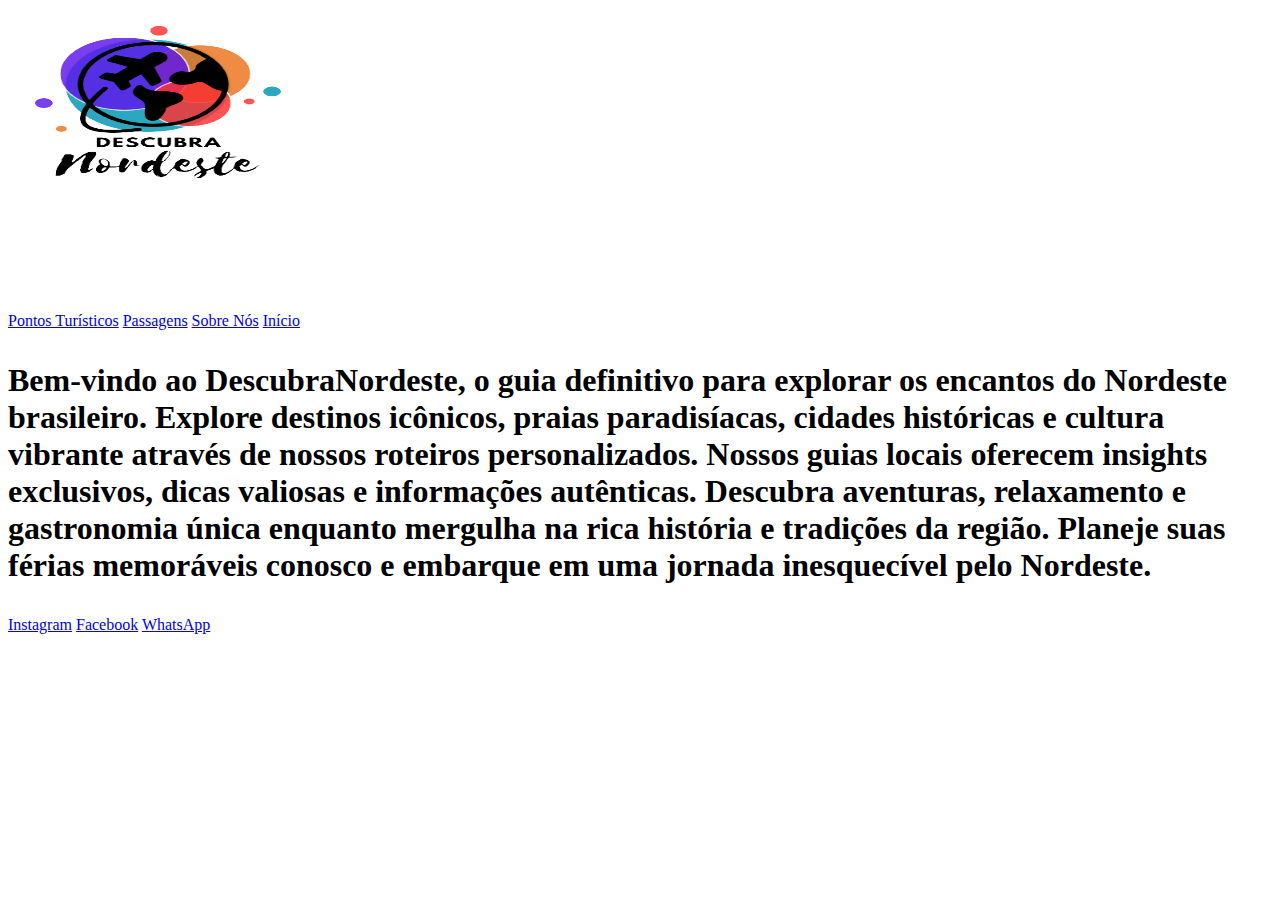
<file: index.html>
<!DOCTYPE html>
<html lang="Pt-br">
<head>
    <meta charset="UTF-8">
    <meta name="viewport" content="width=device-width, initial-scale=1.0">
    <title>Descubra Nordeste</title>
    <link
    rel="shortcut Icon"
    href="./iconeAba.ico"
    type="image/x-icon"
  />
</head>
<header>
    <span>
        <a href="./index.html">
        <img style="width:300px; height:300px" src="./logo.png"  alt="logo do site"> </a>
        <form action="./index.html">
            <a id="Pontos Turísticos" href="./pontosTuristicos.html" rel="next" >Pontos Turísticos</a>
            <a id="passagens" href="./passagens.html" rel="next">Passagens</a>
            <a id="sobreNos" href="./sobreNos.html" rel="next">Sobre Nós</a>
            <a id="inicio" href="./index.html">Início</a>
          </form>
        </header>
<body>
    <h1>
        <p> Bem-vindo ao DescubraNordeste, o guia definitivo para explorar os encantos do Nordeste brasileiro. Explore destinos icônicos, praias paradisíacas, cidades históricas e cultura vibrante através de nossos roteiros personalizados. Nossos guias locais oferecem insights exclusivos, dicas valiosas e informações autênticas. Descubra aventuras, relaxamento e gastronomia única enquanto mergulha na rica história e tradições da região. Planeje suas férias memoráveis conosco e embarque em uma jornada inesquecível pelo Nordeste.</p>
    </h1>
</body>
<footer>
    <div>
      <a href="#" target="_blank" rel="external">Instagram</a>
      <a href="#" target="_blank" rel="external">Facebook</a>
      <a href="#" target="_blank" rel="external">WhatsApp</a>
    </div>
</html>
</file>
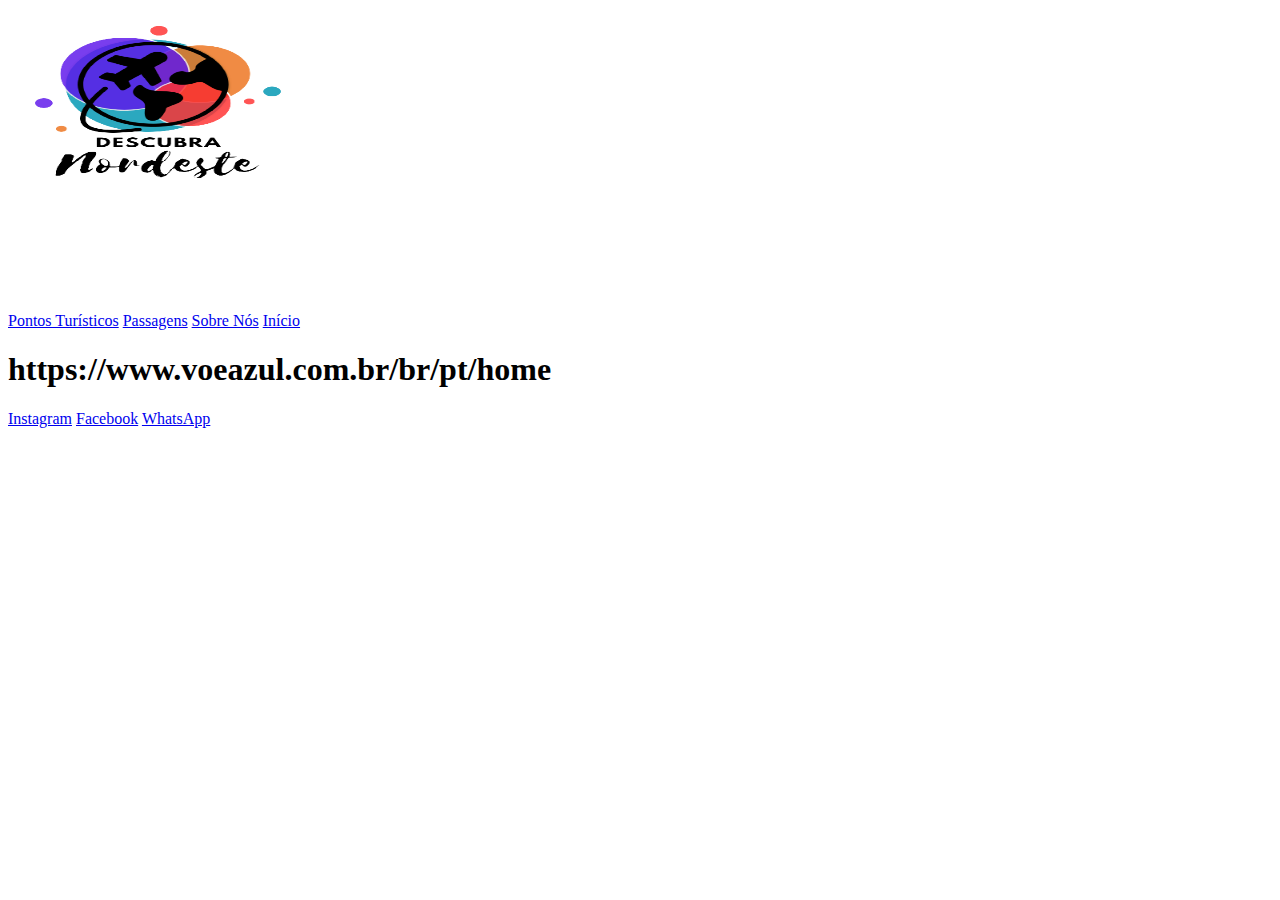
<file: passagens.html>
<!DOCTYPE html>
<html lang="Pt-br">
<head>
    <meta charset="UTF-8">
    <meta name="viewport" content="width=device-width, initial-scale=1.0">
    <title>Descubra Nordeste</title>
    <link
    rel="shortcut Icon"
    href="./iconeAba.ico"
    type="image/x-icon"
  />
</head>
<header>
    <span>
        <a href="./index.html">
        <img style="width:300px; height:300px" src="./logo.png"  alt="logo do site"> </a>
        <form action="./index.html">
          <a id="Pontos Turísticos" href="./pontosTuristicos.html" rel="next" >Pontos Turísticos</a>
          <a id="passagens" href="./passagens.html" rel="next">Passagens</a>
          <a id="sobreNos" href="./sobreNos.html" rel="next">Sobre Nós</a>
          <a id="inicio" href="./index.html">Início</a>
          </form>
        </header>
<body>
    <h1>
        <link> 
        <li>https://www.voeazul.com.br/br/pt/home</li>
    </h1>
</body>
<footer>
    <div>
      <a href="#" target="_blank" rel="external">Instagram</a>
      <a href="#" target="_blank" rel="external">Facebook</a>
      <a href="#" target="_blank" rel="external">WhatsApp</a>
    </div>
</html>
</file>
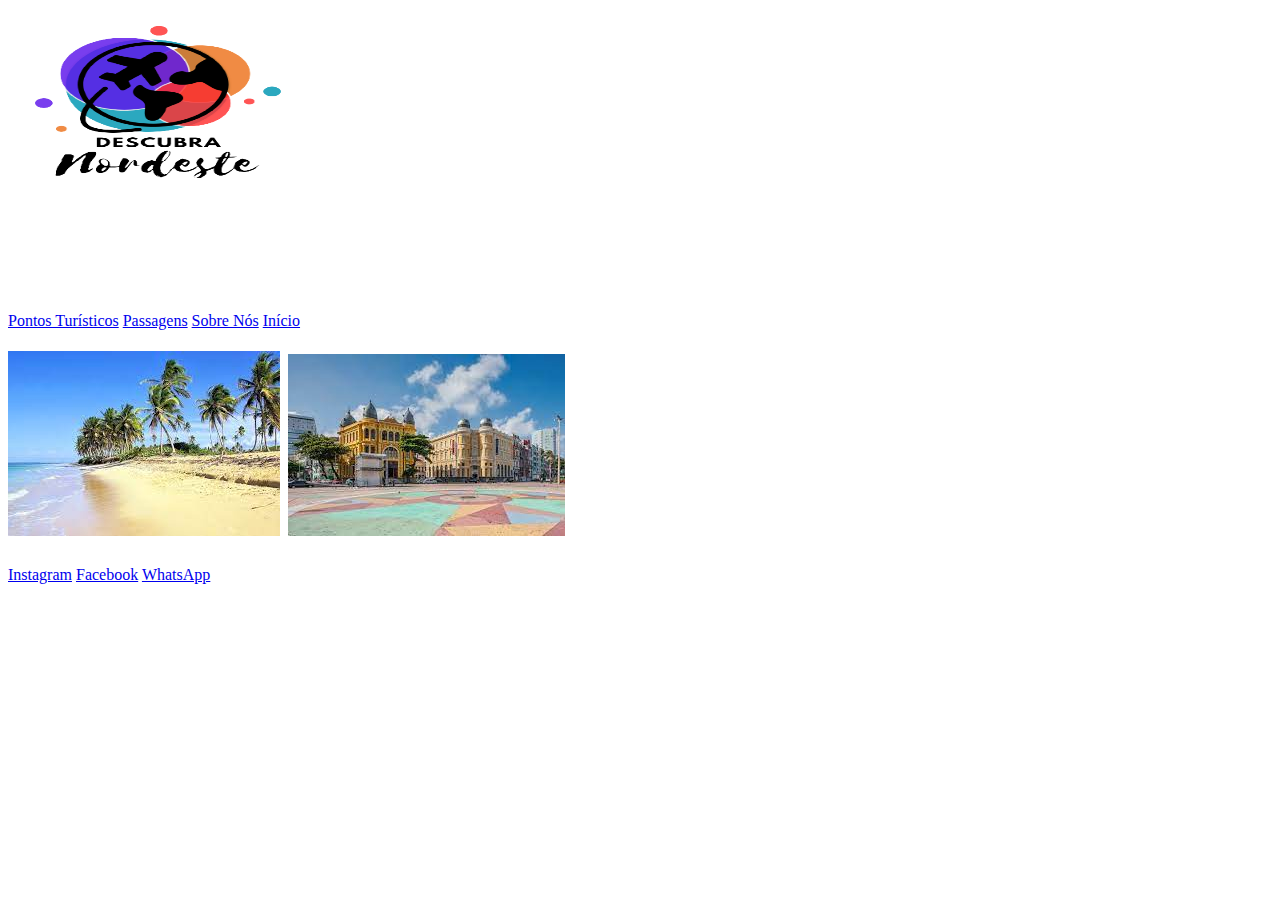
<file: pontosTuristicos.html>
<!DOCTYPE html>
<html lang="Pt-br">
<head>
    <meta charset="UTF-8">
    <meta name="viewport" content="width=device-width, initial-scale=1.0">
    <title>Descubra Nordeste</title>
    <link
    rel="shortcut Icon"
    href="./iconeAba.ico"
    type="image/x-icon"
  />
</head>
<header>
    <span>
        <a href="./index.html">
        <img style="width:300px; height:300px" src="./logo.png"  alt="logo do site"> </a>
        <form action="./index.html">
            <a id="Pontos Turísticos" href="./pontosTuristicos.html" rel="next" >Pontos Turísticos</a>
            <a id="passagens" href="./passagens.html" rel="next">Passagens</a>
            <a id="sobreNos" href="./sobreNos.html" rel="next">Sobre Nós</a>
            <a id="inicio" href="./index.html">Início</a>
          </form>
        </header>
<body>
    <h1>
        <img src="./Imagens/tiposPraias.jfif" alt="dicasdepraias">
    <link rel="stylesheet" href="https://blog.clubecandeias.com/quais-as-principais-praias-do-nordeste/">

    <img src="./Imagens/marcoZero.jfif" alt="marcoZero1">
    <link style="width:100px; height:100px" rel="stylesheet" href="https://commons.wikimedia.org/wiki/File:Marco_zero_recife_antigo.jpg">
    </h1>
    
<footer>
    <div>
      <a href="#" target="_blank" rel="external">Instagram</a>
      <a href="#" target="_blank" rel="external">Facebook</a>
      <a href="#" target="_blank" rel="external">WhatsApp</a>
    </div>
</html>
</file>
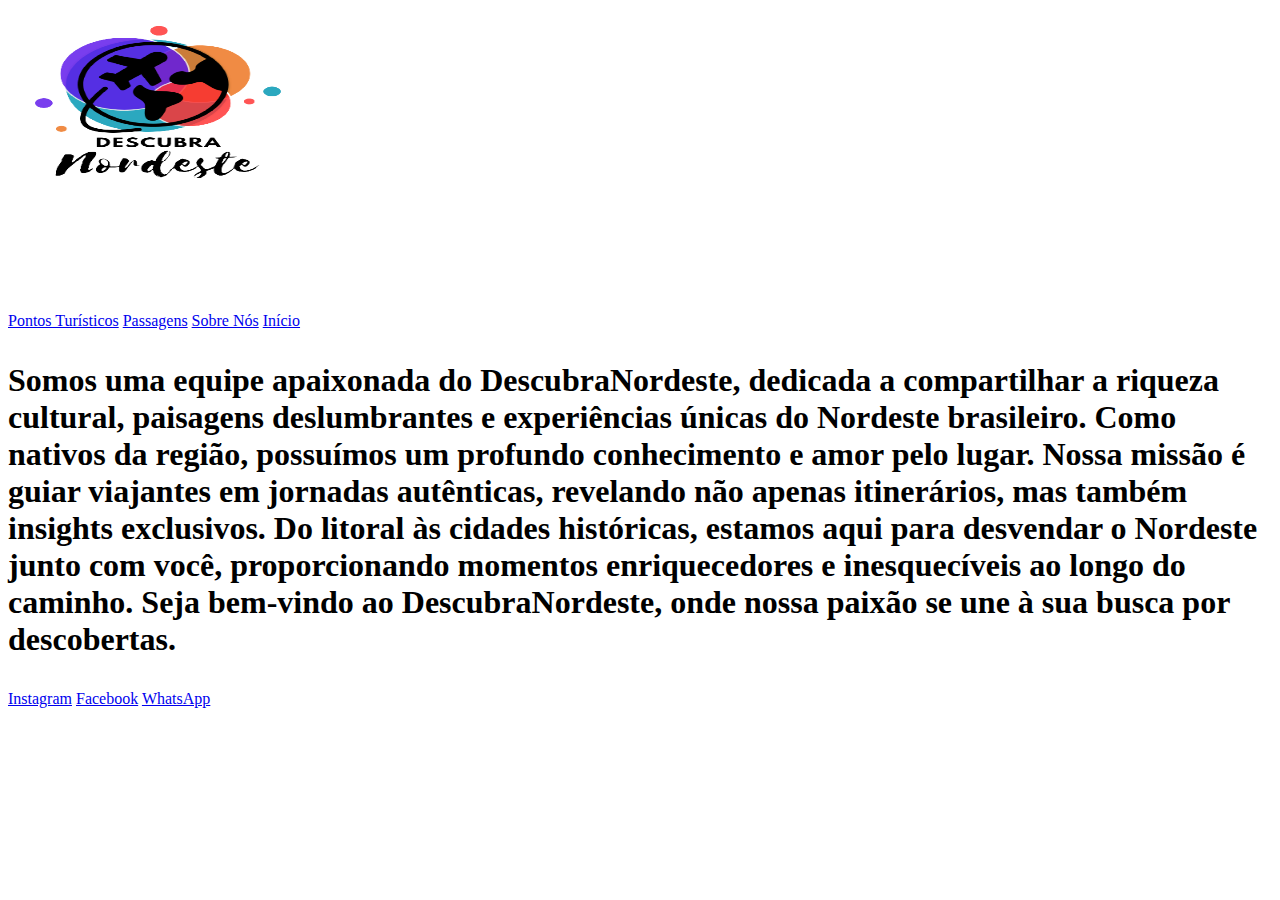
<file: sobreNos.html>
<!DOCTYPE html>
<html lang="Pt-br">
<head>
    <meta charset="UTF-8">
    <meta name="viewport" content="width=device-width, initial-scale=1.0">
    <title>Descubra Nordeste</title>
    <link
    rel="shortcut Icon"
    href="./iconeAba.ico"
    type="image/x-icon"
  />
</head>
<header>
    <span>
        <a href="./index.html">
        <img style="width:300px; height:300px" src="./logo.png"  alt="logo do site"> </a>
        <form action="./index.html">
            <a id="Pontos Turísticos" href="./pontosTuristicos.html" rel="next" >Pontos Turísticos</a>
            <a id="passagens" href="./passagens.html" rel="next">Passagens</a>
            <a id="sobreNos" href="./sobreNos.html" rel="next">Sobre Nós</a>
            <a id="inicio" href="./index.html">Início</a>
          </form>
        </header>
<body>
    <h1>
        <p> Somos uma equipe apaixonada do DescubraNordeste, dedicada a compartilhar a riqueza cultural, paisagens deslumbrantes e experiências únicas do Nordeste brasileiro. Como nativos da região, possuímos um profundo conhecimento e amor pelo lugar. Nossa missão é guiar viajantes em jornadas autênticas, revelando não apenas itinerários, mas também insights exclusivos. Do litoral às cidades históricas, estamos aqui para desvendar o Nordeste junto com você, proporcionando momentos enriquecedores e inesquecíveis ao longo do caminho. Seja bem-vindo ao DescubraNordeste, onde nossa paixão se une à sua busca por descobertas.</p>
    </h1>
</body>
<footer>
    <div>
      <a href="#" target="_blank" rel="external">Instagram</a>
      <a href="#" target="_blank" rel="external">Facebook</a>
      <a href="#" target="_blank" rel="external">WhatsApp</a>
    </div>
</html>
</file>
